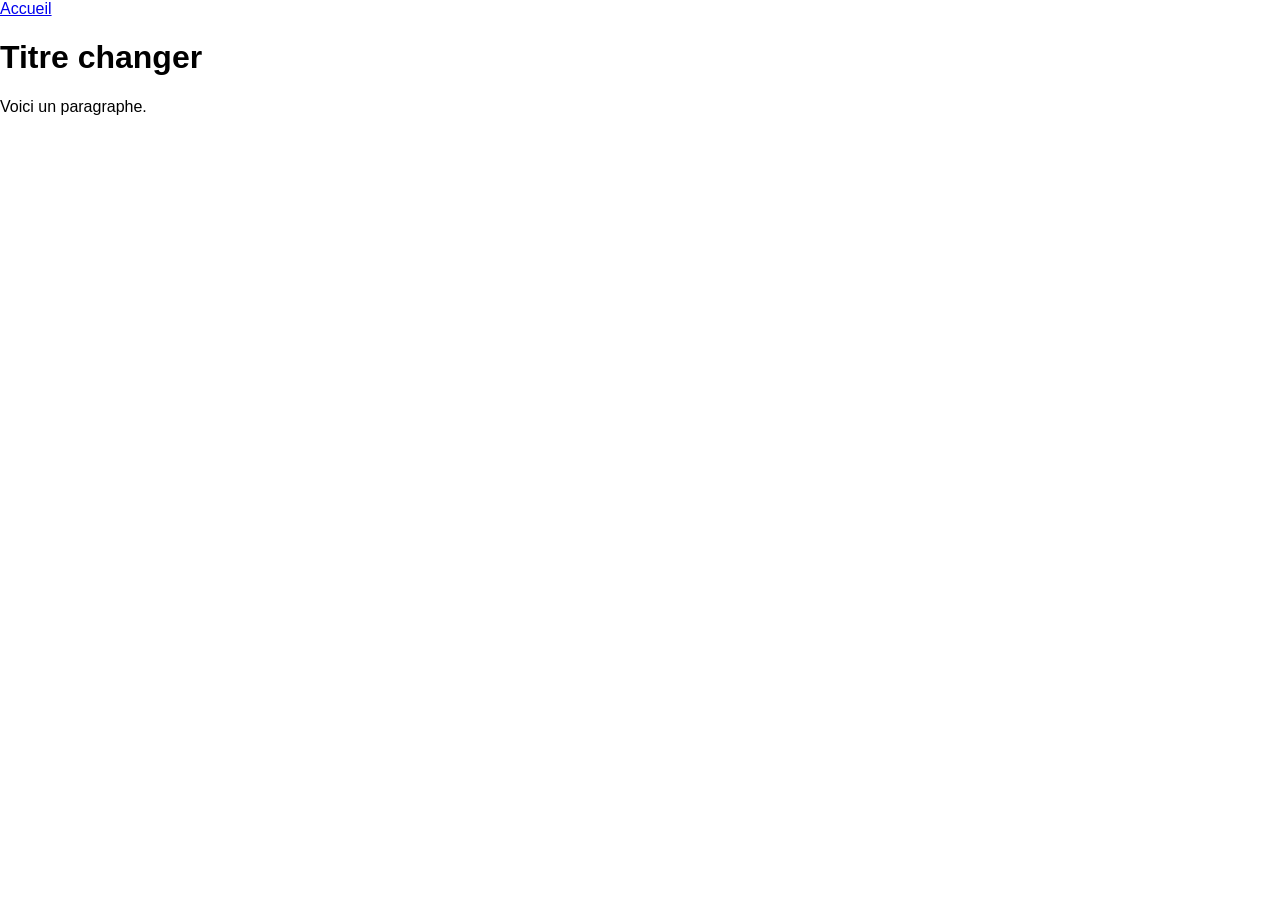
<file: index.html>
<!DOCTYPE html>
<html lang="fr">
<head>
    <meta charset="UTF-8">
    <meta name="viewport" content="width=device-width, initial-scale=1.0">
    <title>Ma page</title>
    <link rel="stylesheet" href="style.css">
</head>
<body>

    <nav>
        <a href="#">Accueil</a>
    </nav>

    <h1>Titre changer</h1>

    <p>Voici un paragraphe.</p>

    <footer>
    </footer>

</body>
</html>
</file>
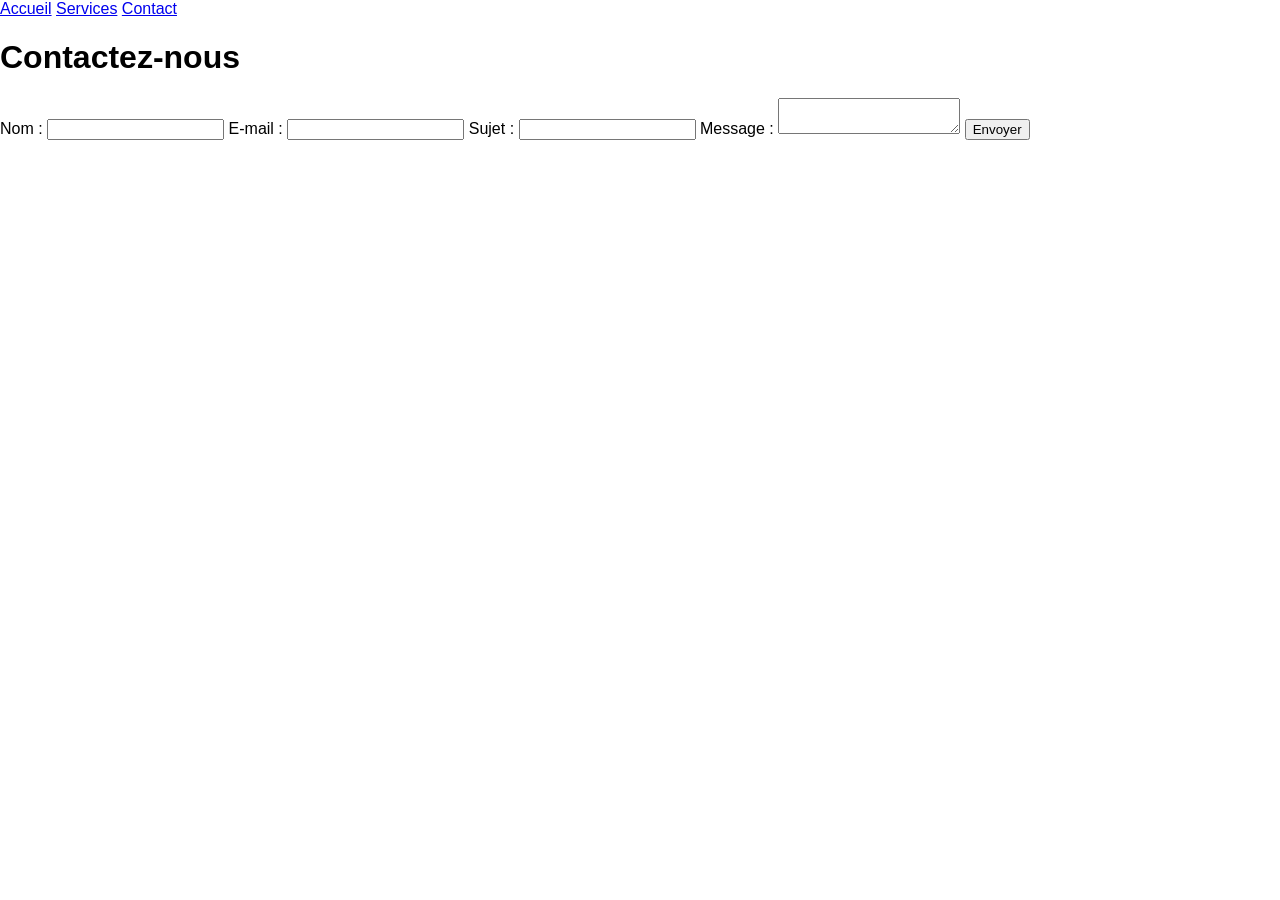
<file: contact.html>
<!DOCTYPE html>
<html lang="fr">
<head>
    <meta charset="UTF-8">
    <meta name="viewport" content="width=device-width, initial-scale=1.0">
    <title>Contact</title>
    <link rel="stylesheet" href="style.css">
</head>
<body>

    <nav>
        <a href="index.html">Accueil</a>
        <a href="services.html">Services</a>
        <a href="contact.html">Contact</a>
    </nav>

    <h1>Contactez-nous</h1>

    <form>
        <label for="nom">Nom :</label>
        <input type="text" id="nom" name="nom">

        <label for="email">E-mail :</label>
        <input type="email" id="email" name="email">

        <label for="sujet">Sujet :</label>
        <input type="text" id="sujet" name="sujet">

        <label for="message">Message :</label>
        <textarea id="message" name="message"></textarea>

        <button type="submit">Envoyer</button>
    </form>

    <footer>
    </footer>

</body>
</html>
</file>
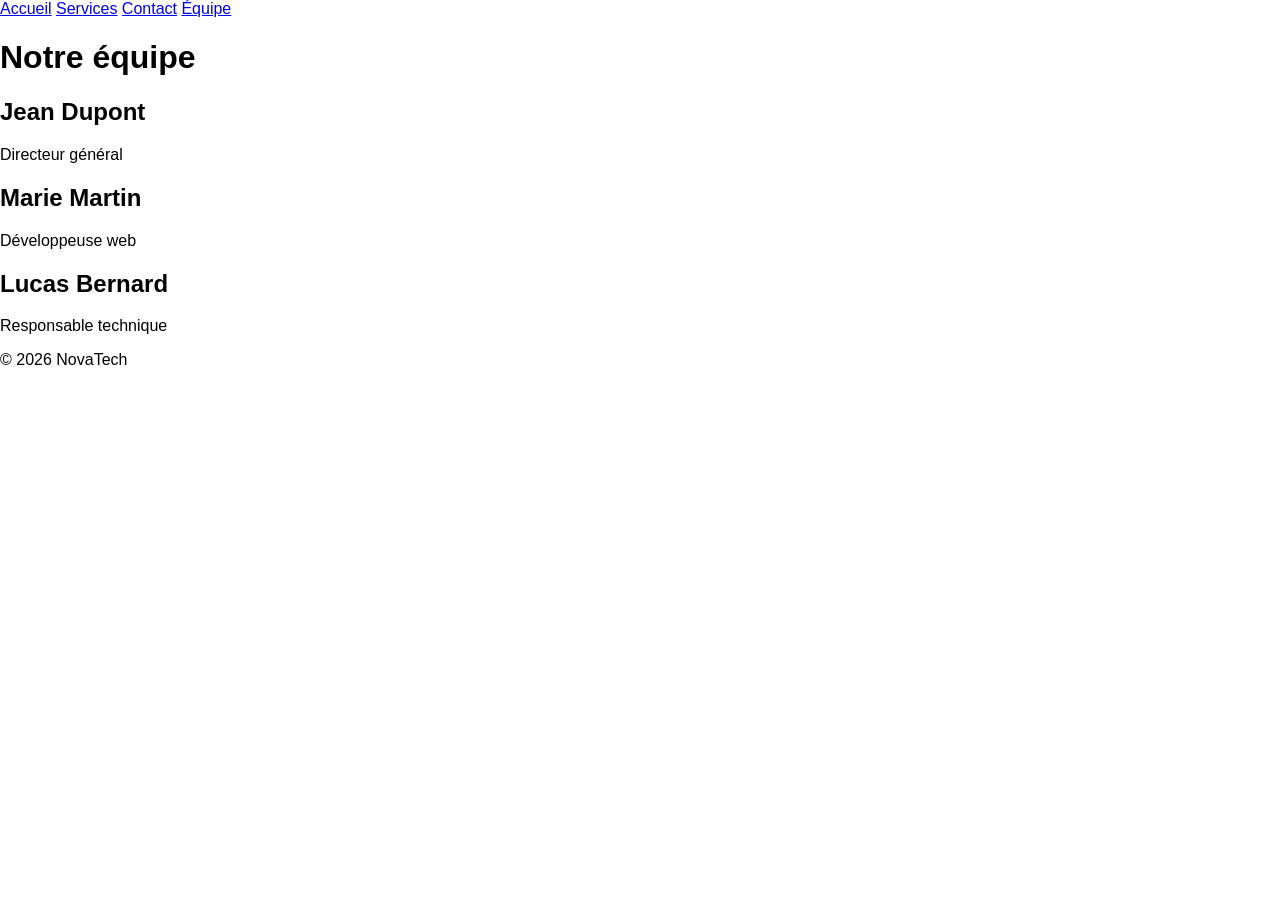
<file: equipe.html>
<!DOCTYPE html>
<html lang="fr">
<head>
    <meta charset="UTF-8">
    <meta name="viewport" content="width=device-width, initial-scale=1.0">
    <title>Équipe - NovaTech</title>
    <link rel="stylesheet" href="style.css">
</head>
<body>

    <nav>
        <a href="index.html">Accueil</a>
        <a href="services.html">Services</a>
        <a href="contact.html">Contact</a>
        <a href="equipe.html">Équipe</a>
    </nav>

    <h1>Notre équipe</h1>

    <section>
        <h2>Jean Dupont</h2>
        <p>Directeur général</p>
    </section>

    <section>
        <h2>Marie Martin</h2>
        <p>Développeuse web</p>
    </section>

    <section>
        <h2>Lucas Bernard</h2>
        <p>Responsable technique</p>
    </section>

    <footer>
        © 2026 NovaTech
    </footer>

</body>
</html>
</file>
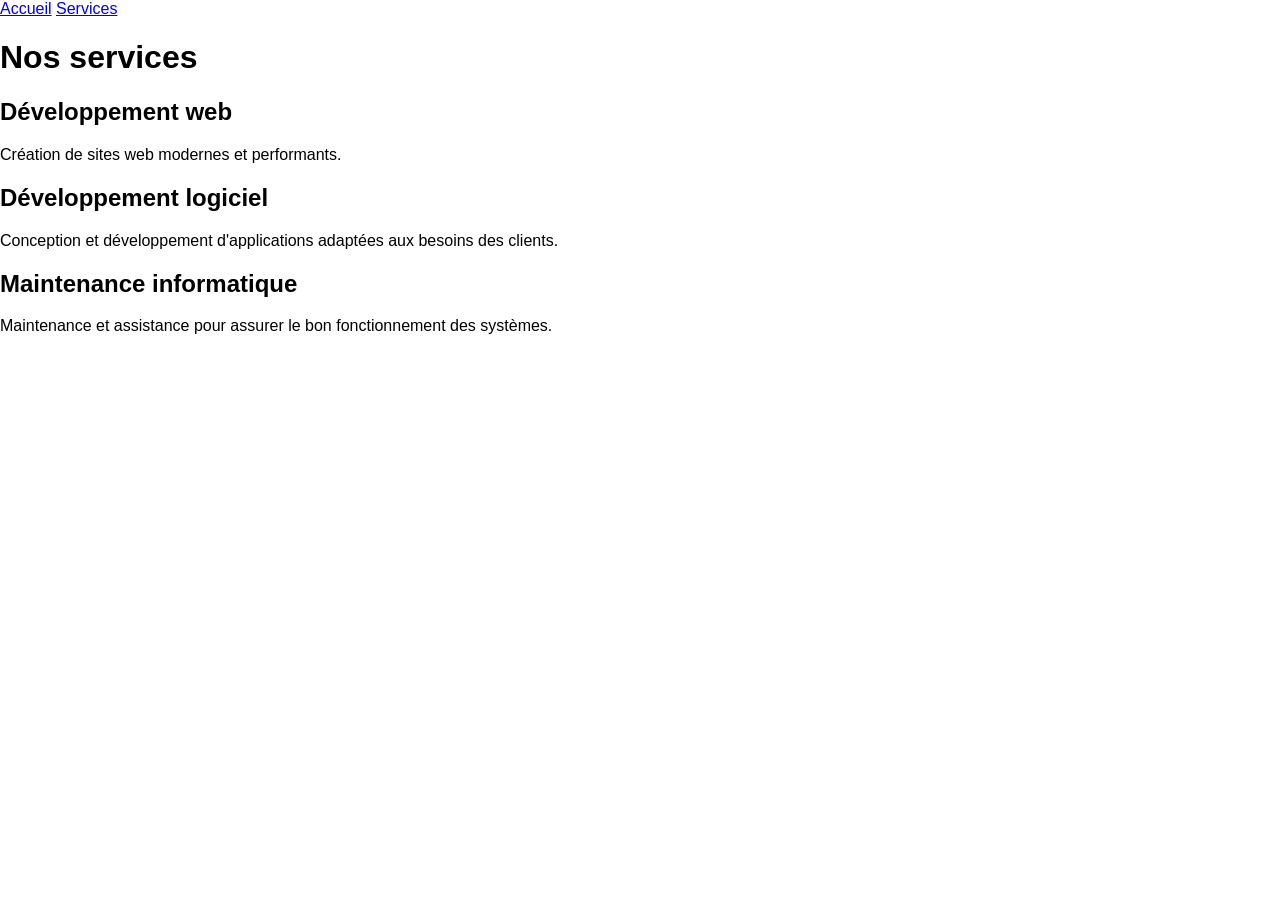
<file: services.html>
<!DOCTYPE html>
<html lang="fr">
<head>
    <meta charset="UTF-8">
    <meta name="viewport" content="width=device-width, initial-scale=1.0">
    <title>Services</title>
    <link rel="stylesheet" href="style.css">
</head>
<body>

    <nav>
        <a href="index.html">Accueil</a>
        <a href="services.html">Services</a>
    </nav>

    <h1>Nos services</h1>

    <section>
        <h2>Développement web</h2>
        <p>Création de sites web modernes et performants.</p>
    </section>

    <section>
        <h2>Développement logiciel</h2>
        <p>Conception et développement d'applications adaptées aux besoins des clients.</p>
    </section>

    <section>
        <h2>Maintenance informatique</h2>
        <p>Maintenance et assistance pour assurer le bon fonctionnement des systèmes.</p>
    </section>

    <footer>
    </footer>

</body>
</html>
</file>
<file: style.css>
/* Styles généraux */
body {
    margin: 0;
    font-family: Arial, sans-serif;
}
</file>
